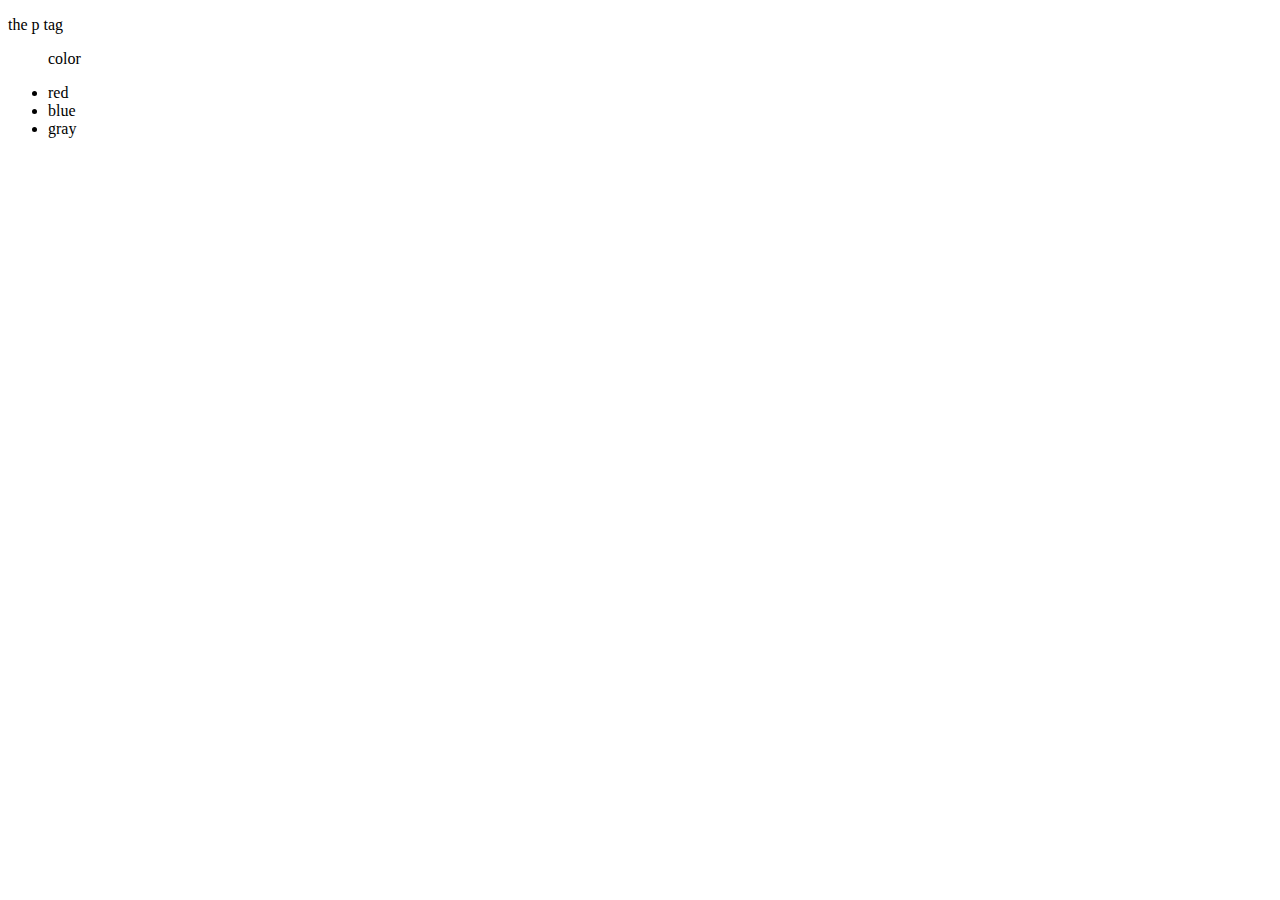
<file: Part 1/index.html>
<!DOCTYPE html>
<html>
<head>
	<title></title>
</head>
<body>
<p id="here">the p tag</p>
<ul><p>color</p>
	<li>red</li>
	<li>blue</li>
	<li>gray</li>
	<script src="https://code.jquery.com/jquery-2.2.4.js"></script>
	<script type="text/javascript" src="part 1.js"></script>
</ul>
</body>
</html>
</file>
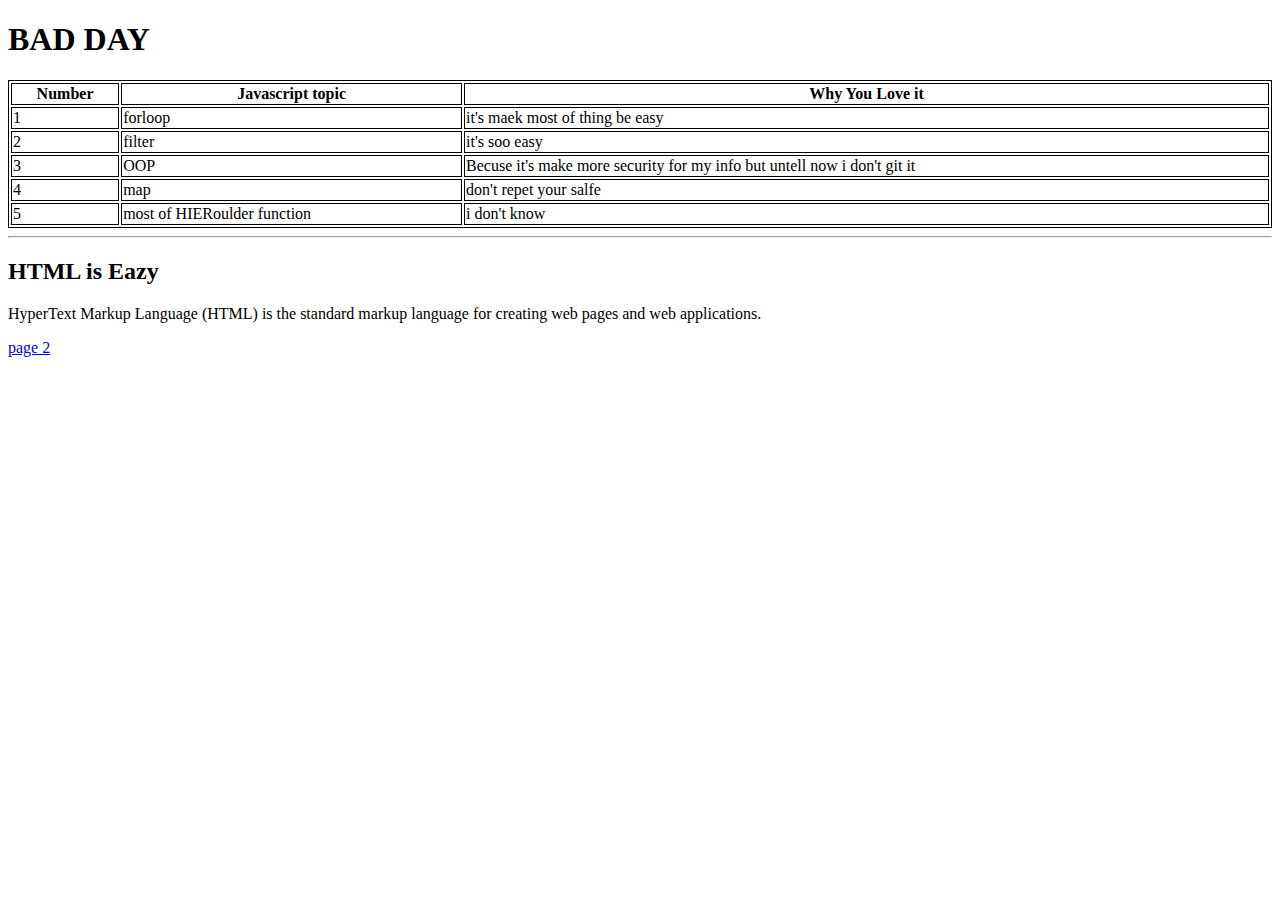
<file: mohamed tarbosh.html>
<!DOCTYPE html>
<html>
<head>
<style>
table, th, td {
    border: 1px solid black;
}
</style>
	<title>mohamed tarbosh</title>
</head>
<body>
<h1>BAD DAY</h1>
<table style="width:100%">
  <tr>
    <th>Number</th>
    <th>Javascript topic</th> 
    <th>Why You Love it</th>
  </tr>
  <tr>
    <td>1</td>
    <td>forloop</td>
    <td>it's maek most of thing be easy</td>
  </tr>
  <tr>
    <td>2</td>
    <td>filter</td>
    <td>it's soo easy</td>
  </tr>
  <tr>
    <td>3</td>
    <td>OOP</td>
    <td>Becuse it's make more security for my info but untell now i don't git it</td>
  </tr>
  <tr>
    <td>4</td>
    <td>map</td>
    <td>don't repet your salfe</td>
  </tr>
  <tr>
    <td>5</td>
    <td>most of HIERoulder  function</td>
    <td>i don't know</td>
  </tr>

</table>
<hr>
<div id="myInfo" >
  <header>
<h2> HTML is Eazy</h2>
<p> HyperText Markup Language (HTML) is the standard markup language for creating web pages and web applications. </p>
<a href="htmlpage2.html" > page 2</a>
 </div>
</body>
</html>
</file>
